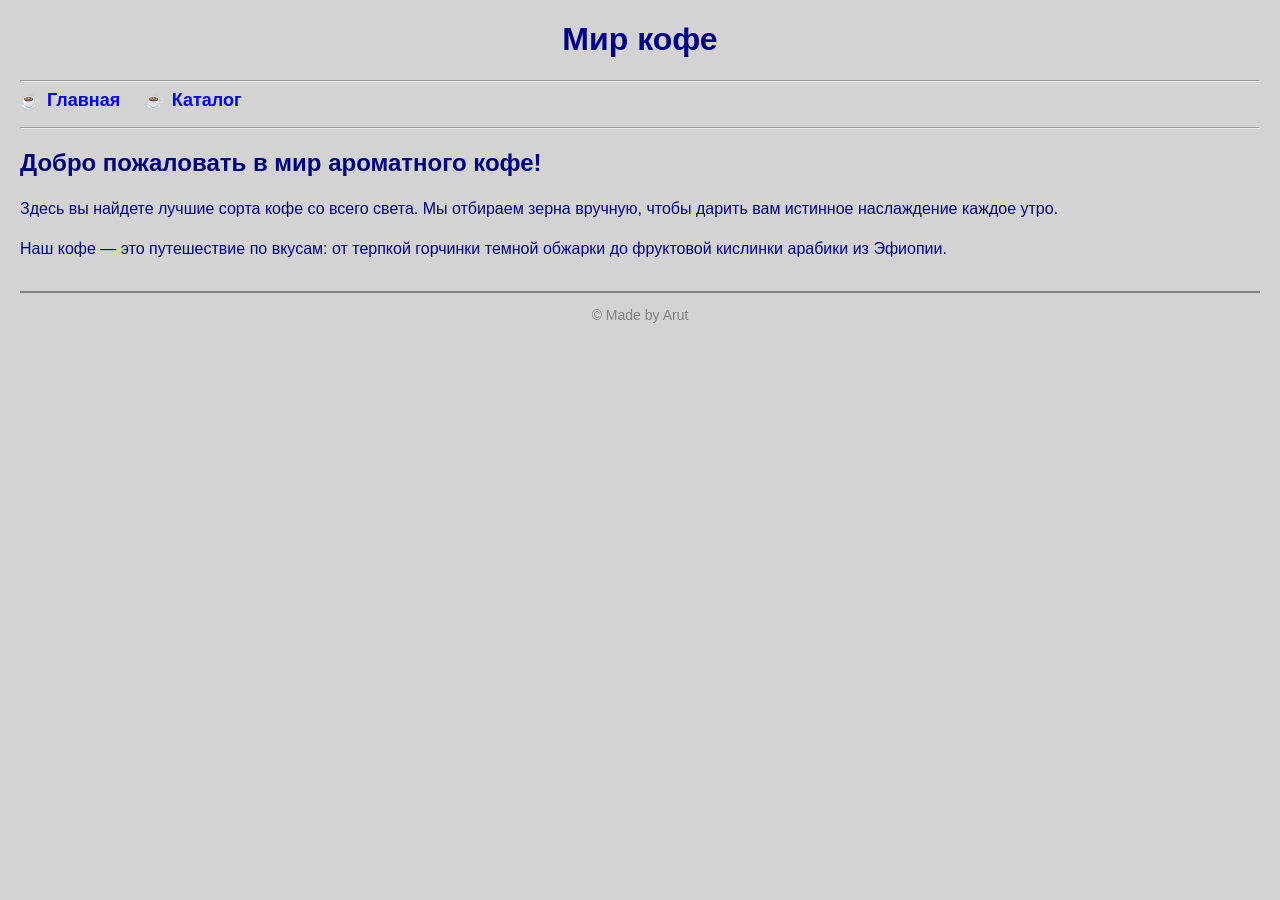
<file: index.html>
<!DOCTYPE html>
<html lang="ru">
<head>
    <meta charset="UTF-8">
    <meta name="viewport" content="width=device-width, initial-scale=1.0">
    <title>Мир кофе - Главная</title>
    <link rel="stylesheet" type="text/css" href="style.css">
</head>
<body>

    <header>
        <h1>Мир кофе</h1> 
        <hr> 
        <nav>
            <ul>
                <li><a href="index.html">Главная</a></li>
                <li><a href="catalog.html">Каталог</a></li>
            </ul>
        </nav>
        <hr> 
    </header>

    <main>
        <h2>Добро пожаловать в мир ароматного кофе!</h2>
        <p>Здесь вы найдете лучшие сорта кофе со всего света. Мы отбираем зерна вручную, чтобы дарить вам истинное наслаждение каждое утро.</p>
        <p>Наш кофе — это путешествие по вкусам: от терпкой горчинки темной обжарки до фруктовой кислинки арабики из Эфиопии.</p>
    </main>

    <footer>
        <hr> 
        <p>&copy; Made by Arut</p> 
    </footer>

</body>
</html>
</file>
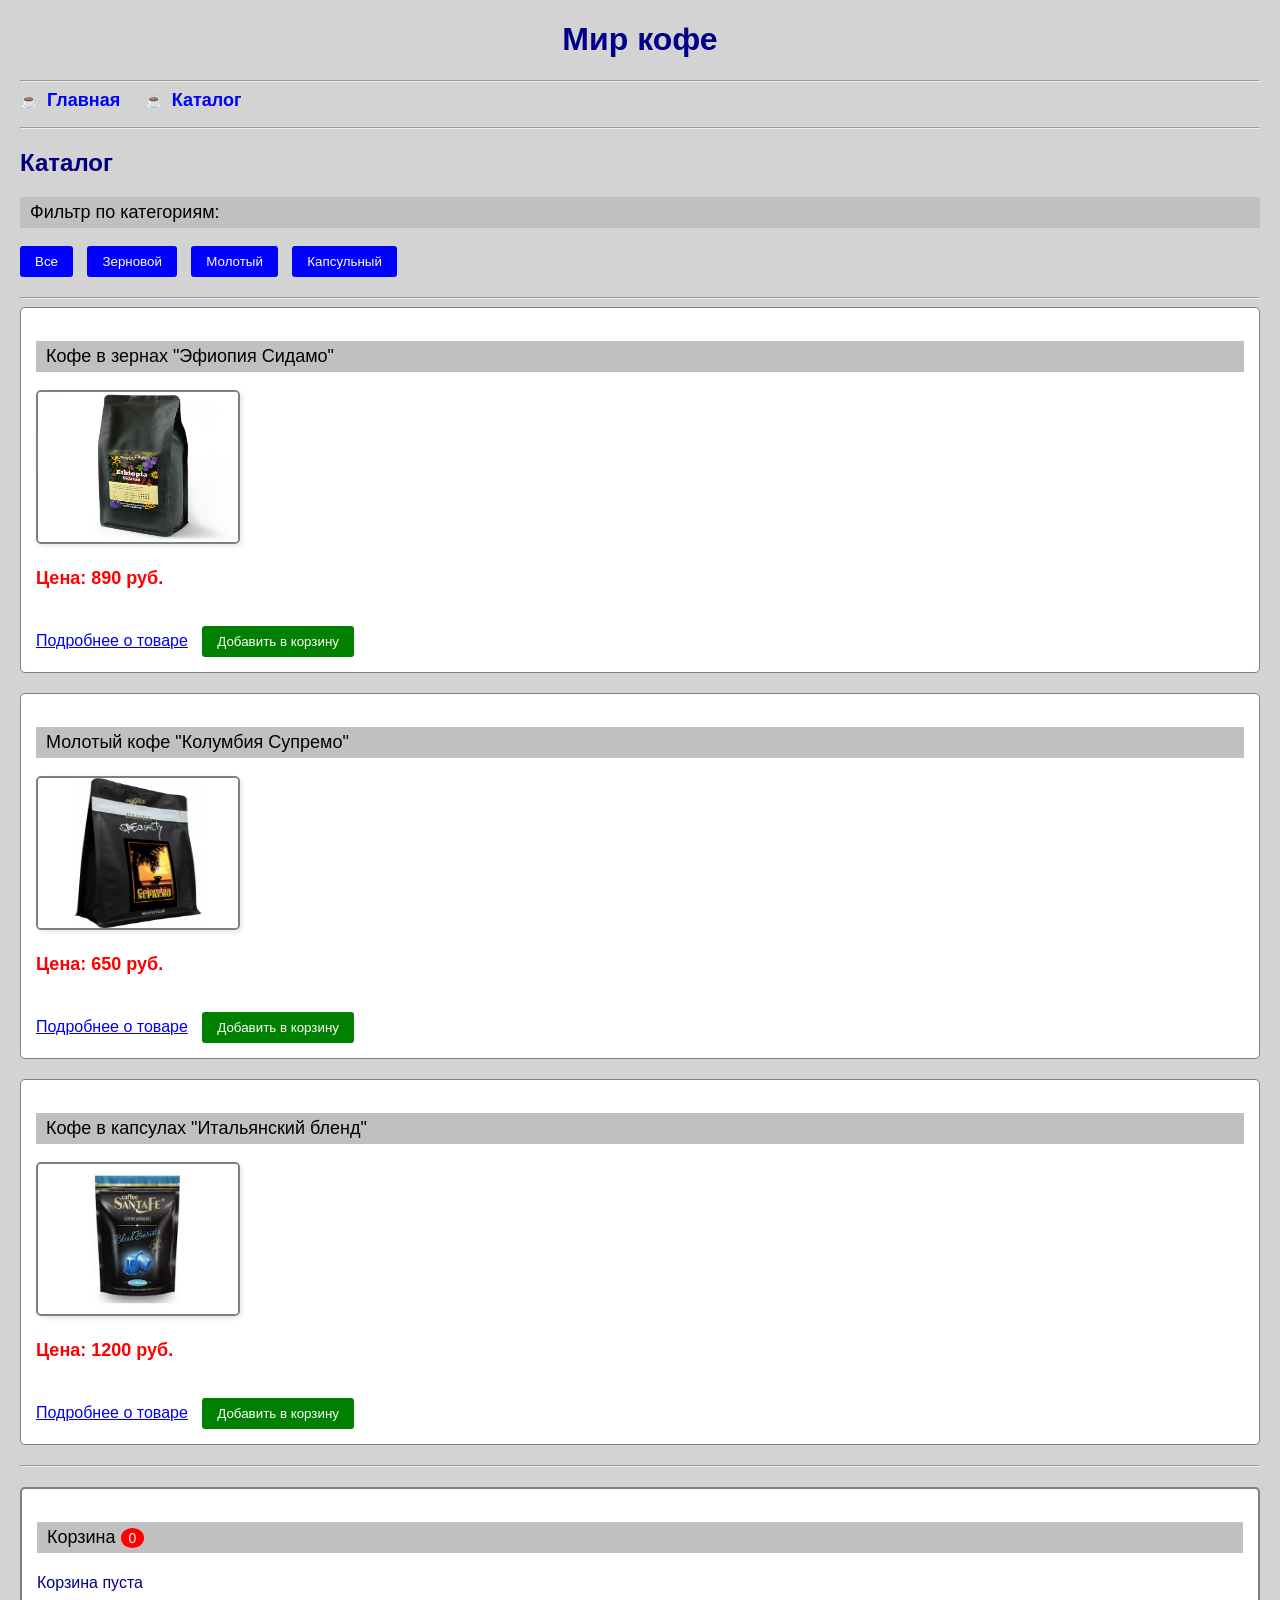
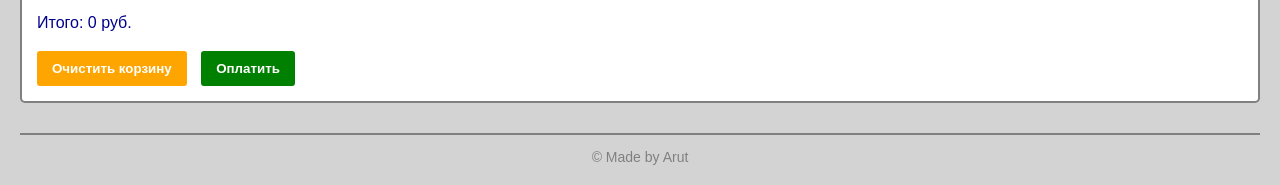
<file: catalog.html>
<!DOCTYPE html>
<html lang="ru">
<head>
    <meta charset="UTF-8">
    <meta name="viewport" content="width=device-width, initial-scale=1.0">
    <title>Мир кофе - Каталог</title>
    <link rel="stylesheet" type="text/css" href="style.css">
</head>
<body>

    <header>
        <h1>Мир кофе</h1>
        <hr>
        <nav>
            <ul>
                <li><a href="index.html">Главная</a></li>
                <li><a href="catalog.html">Каталог</a></li>
            </ul>
        </nav>
        <hr>
    </header>

    <main>
        <h2>Каталог</h2>
        
        <div class="filters">
            <h3>Фильтр по категориям:</h3>
            <button class="filter-btn" data-filter="all">Все</button>
            <button class="filter-btn" data-filter="зерновой">Зерновой</button>
            <button class="filter-btn" data-filter="молотый">Молотый</button>
            <button class="filter-btn" data-filter="капсульный">Капсульный</button>
        </div>
        
        <hr>
        
        <div class="catalog-item" data-category="зерновой" data-id="1">
            <h3>Кофе в зернах "Эфиопия Сидамо"</h3>
            <img src="images/sidamo-dark-1kg-700.jpg" alt="Кофе в зернах Эфиопия" width="200" height="150">
            <p class="price">Цена: 890 руб.</p>
            <br>
            <a href="pages/item1.html">Подробнее о товаре</a>
            <button class="add-to-cart" data-id="1">Добавить в корзину</button>
        </div>
        
        <div class="catalog-item" data-category="молотый" data-id="2">
            <h3>Молотый кофе "Колумбия Супремо"</h3>
            <img src="images/colombia-supremo-200g-ground.jpg" alt="Молотый кофе Колумбия" width="200" height="150">
            <p class="price">Цена: 650 руб.</p>
            <br>
            <a href="pages/item2.html">Подробнее о товаре</a>
            <button class="add-to-cart" data-id="2">Добавить в корзину</button>
        </div>

        <div class="catalog-item" data-category="капсульный" data-id="3">
            <h3>Кофе в капсулах "Итальянский бленд"</h3>
            <img src="images/images.jpeg" alt="Кофе в капсулах" width="200" height="150">
            <p class="price">Цена: 1200 руб.</p>
            <br>
            <a href="pages/item3.html">Подробнее о товаре</a>
            <button class="add-to-cart" data-id="3">Добавить в корзину</button>
        </div>
        
        <hr>
        
        <div class="cart">
            <h3>Корзина <span id="cart-count">0</span></h3>
            <div id="cart-items">
                <p>Корзина пуста</p>
            </div>
            <p>Итого: <span id="cart-total">0</span> руб.</p>
            <button id="clear-cart-btn">Очистить корзину</button>
            <button id="checkout-btn">Оплатить</button>
        </div>
        
    </main>

    <footer>
        <hr>
        <p>&copy; Made by Arut</p>
    </footer>
    
    <script src="script.js"></script>
</body>
</html>
</file>
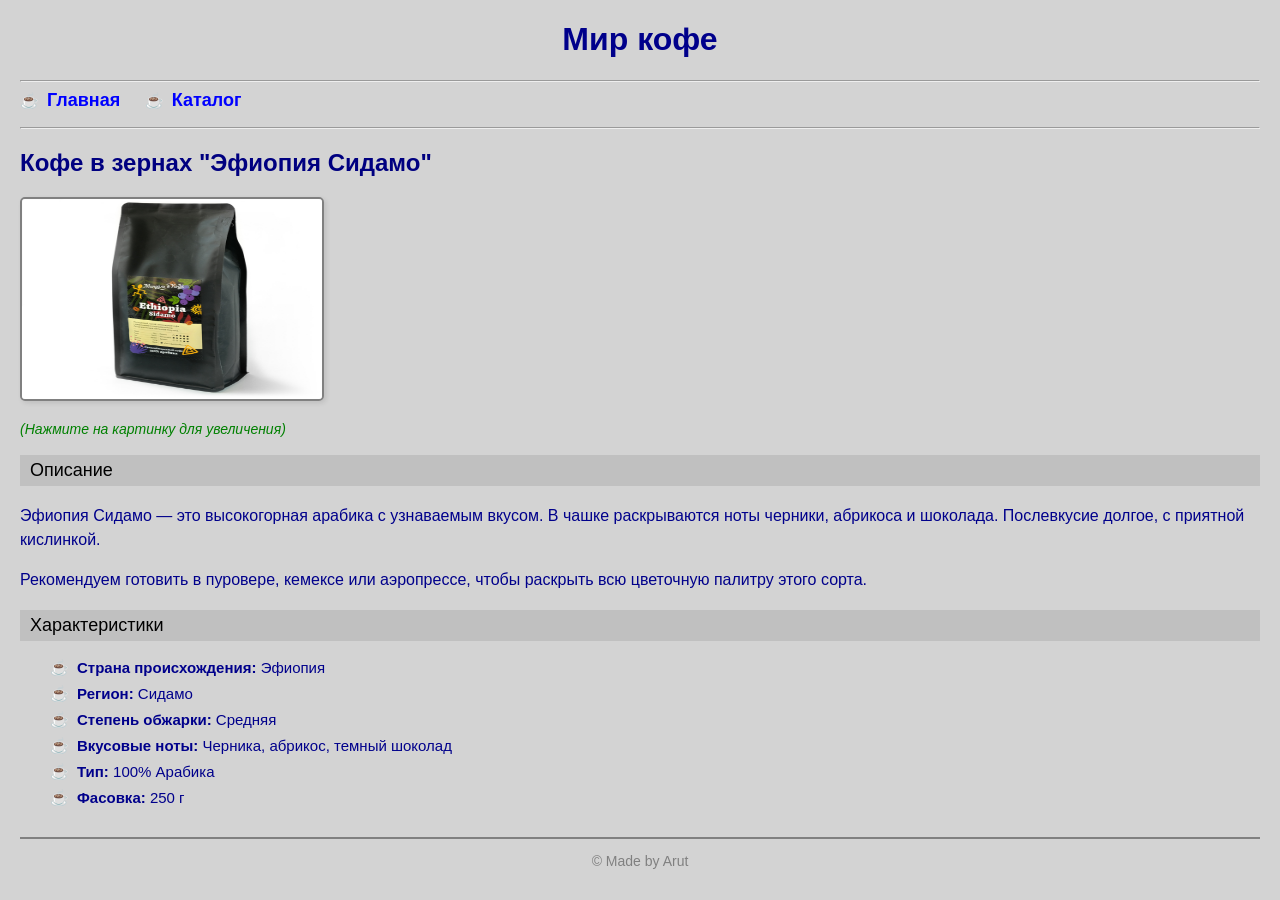
<file: pages/item1.html>
<!DOCTYPE html>
<html lang="ru">
<head>
    <meta charset="UTF-8">
    <meta name="viewport" content="width=device-width, initial-scale=1.0">
    <title>Мир кофе - Эфиопия Сидамо</title>
    <link rel="stylesheet" type="text/css" href="../style.css">
</head>
<body>

    <header>
        <h1>Мир кофе</h1>
        <hr>
        <nav>
            <ul>
                <li><a href="../index.html">Главная</a></li>
                <li><a href="../catalog.html">Каталог</a></li>
            </ul>
        </nav>
        <hr>
    </header>

    <main>
        <h2>Кофе в зернах "Эфиопия Сидамо"</h2>

        <a href="../images/sidamo-dark-1kg-700.jpg" target="_blank">
            <img src="../images/sidamo-dark-1kg-700.jpg" alt="Кофе в зернах Эфиопия Сидамо" width="300" height="200">
        </a>
        <p><small>(Нажмите на картинку для увеличения)</small></p>

        <h3>Описание</h3>
        <p>
            Эфиопия Сидамо — это высокогорная арабика с узнаваемым вкусом. В чашке раскрываются ноты черники, абрикоса и шоколада. Послевкусие долгое, с приятной кислинкой.
        </p>
        <p>
            Рекомендуем готовить в пуровере, кемексе или аэропрессе, чтобы раскрыть всю цветочную палитру этого сорта.
        </p>

        <h3>Характеристики</h3>

        <ul>
            <li><b>Страна происхождения:</b> Эфиопия</li>
            <li><b>Регион:</b> Сидамо</li>
            <li><b>Степень обжарки:</b> Средняя</li>
            <li><b>Вкусовые ноты:</b> Черника, абрикос, темный шоколад</li>
            <li><b>Тип:</b> 100% Арабика</li>
            <li><b>Фасовка:</b> 250 г</li>
        </ul>
    </main>

    <footer>
        <hr>
        <p>&copy; Made by Arut</p>
    </footer>

</body>
</html>
</file>
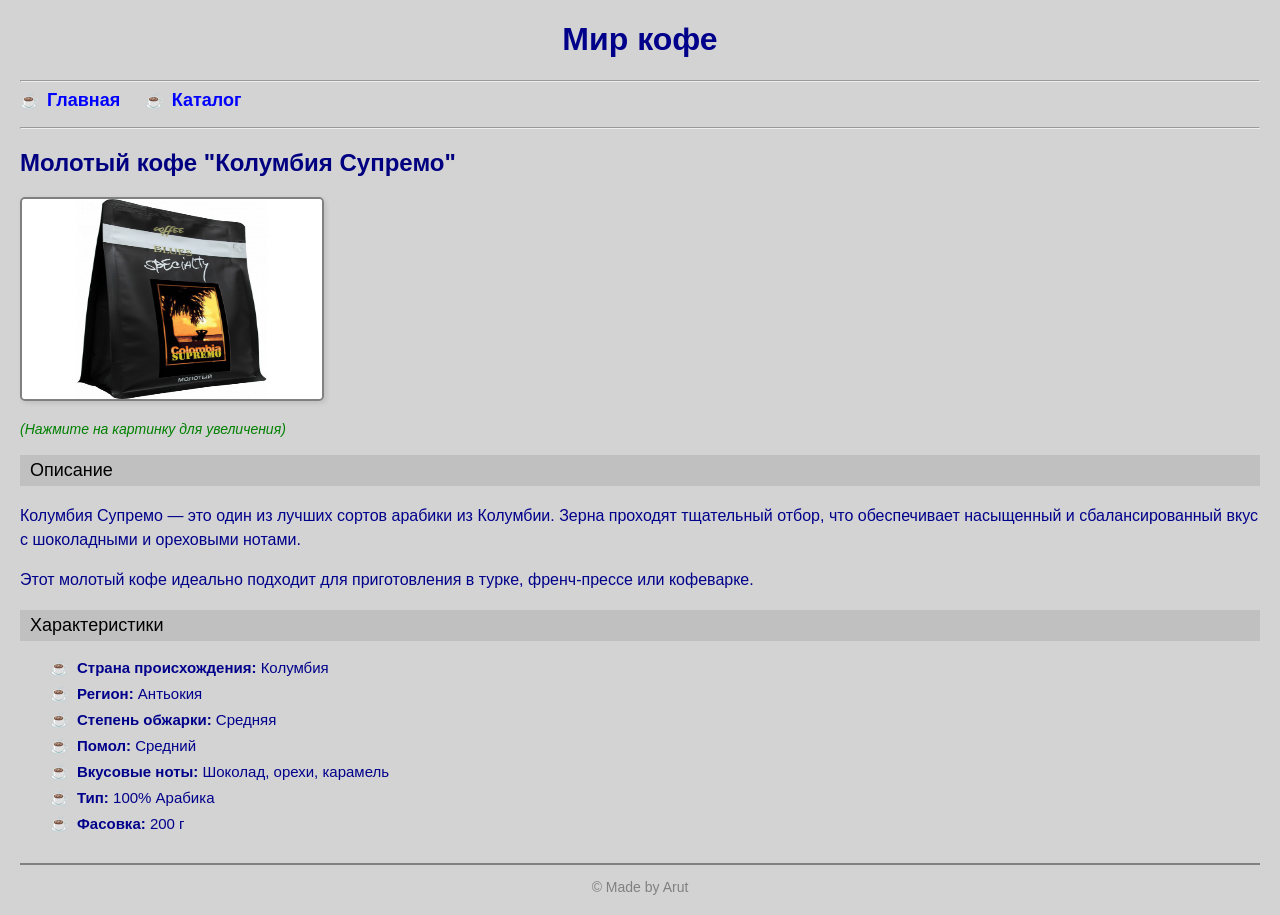
<file: pages/item2.html>
<!DOCTYPE html>
<html lang="ru">
<head>
    <meta charset="UTF-8">
    <meta name="viewport" content="width=device-width, initial-scale=1.0">
    <title>Мир кофе - Колумбия Супремо</title>
    <link rel="stylesheet" type="text/css" href="../style.css">
</head>
<body>

    <header>
        <h1>Мир кофе</h1>
        <hr>
        <nav>
            <ul>
                <li><a href="../index.html">Главная</a></li>
                <li><a href="../catalog.html">Каталог</a></li>
            </ul>
        </nav>
        <hr>
    </header>

    <main>
        <h2>Молотый кофе "Колумбия Супремо"</h2>

        <a href="../images/colombia-supremo-200g-ground.jpg" target="_blank">
            <img src="../images/colombia-supremo-200g-ground.jpg" alt="Молотый кофе Колумбия Супремо" width="300" height="200">
        </a>
        <p><small>(Нажмите на картинку для увеличения)</small></p>

        <h3>Описание</h3>
        <p>
            Колумбия Супремо — это один из лучших сортов арабики из Колумбии. Зерна проходят тщательный отбор, что обеспечивает насыщенный и сбалансированный вкус с шоколадными и ореховыми нотами.
        </p>
        <p>
            Этот молотый кофе идеально подходит для приготовления в турке, френч-прессе или кофеварке.
        </p>

        <h3>Характеристики</h3>

        <ul>
            <li><b>Страна происхождения:</b> Колумбия</li>
            <li><b>Регион:</b> Антьокия</li>
            <li><b>Степень обжарки:</b> Средняя</li>
            <li><b>Помол:</b> Средний</li>
            <li><b>Вкусовые ноты:</b> Шоколад, орехи, карамель</li>
            <li><b>Тип:</b> 100% Арабика</li>
            <li><b>Фасовка:</b> 200 г</li>
        </ul>
    </main>

    <footer>
        <hr>
        <p>&copy; Made by Arut</p>
    </footer>

</body>
</html>
</file>
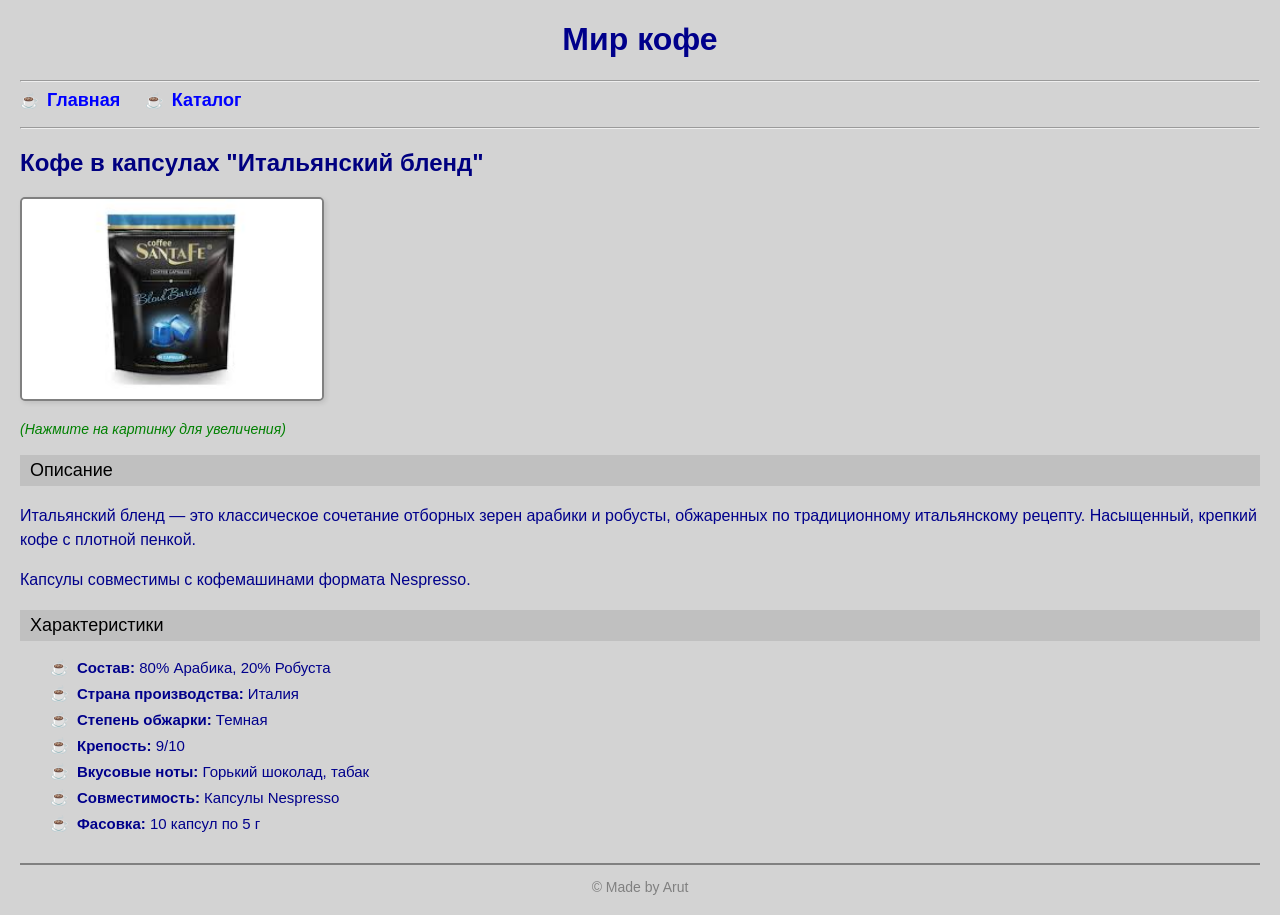
<file: pages/item3.html>
<!DOCTYPE html>
<html lang="ru">
<head>
    <meta charset="UTF-8">
    <meta name="viewport" content="width=device-width, initial-scale=1.0">
    <title>Мир кофе - Итальянский бленд</title>
    <link rel="stylesheet" type="text/css" href="../style.css">
</head>
<body>

    <header>
        <h1>Мир кофе</h1>
        <hr>
        <nav>
            <ul>
                <li><a href="../index.html">Главная</a></li>
                <li><a href="../catalog.html">Каталог</a></li>
            </ul>
        </nav>
        <hr>
    </header>

    <main>
        <h2>Кофе в капсулах "Итальянский бленд"</h2>

        <a href="../images/images.jpeg" target="_blank">
            <img src="../images/images.jpeg" alt="Кофе в капсулах Итальянский бленд" width="300" height="200">
        </a>
        <p><small>(Нажмите на картинку для увеличения)</small></p>

        <h3>Описание</h3>
        <p>
            Итальянский бленд — это классическое сочетание отборных зерен арабики и робусты, обжаренных по традиционному итальянскому рецепту. Насыщенный, крепкий кофе с плотной пенкой.
        </p>
        <p>
            Капсулы совместимы с кофемашинами формата Nespresso.
        </p>

        <h3>Характеристики</h3>

        <ul>
            <li><b>Состав:</b> 80% Арабика, 20% Робуста</li>
            <li><b>Страна производства:</b> Италия</li>
            <li><b>Степень обжарки:</b> Темная</li>
            <li><b>Крепость:</b> 9/10</li>
            <li><b>Вкусовые ноты:</b> Горький шоколад, табак</li>
            <li><b>Совместимость:</b> Капсулы Nespresso</li>
            <li><b>Фасовка:</b> 10 капсул по 5 г</li>
        </ul>
    </main>

    <footer>
        <hr>
        <p>&copy; Made by Arut</p>
    </footer>

</body>
</html>
</file>
<file: style.css>
body {
    background-color: lightgray;
    font-family: Arial, sans-serif;
    margin: 20px;
    padding: 0;
}

nav ul {
    list-style-type: none;
    padding: 0;
    margin: 0;
}

nav ul li {
    display: inline-block;
    margin-right: 20px;
}

nav ul li a {
    color: blue;
    font-size: 18px;
    font-weight: bold;
    text-decoration: none;
    font-style: normal;
}

nav ul li a:hover {
    text-decoration: underline;
    color: red;
}

h1 {
    color: darkblue;
    text-align: center;
}

h2 {
    color: navy;
}

h3 {
    color: black;
    font-size: 18px;
    font-weight: 400;
    background-color: silver;
    padding: 5px 10px;
}

small {
    color: green;
    font-size: 14px;
    font-style: italic;
    line-height: 16px;
    display: block;
    margin-top: 5px;
}

main p {
    color: darkblue;
    font-size: 16px;
    font-weight: 400;
    line-height: 24px;
    text-align: left;
}

.price {
    color: red;
    font-weight: bold;
    font-size: 18px;
}

ul {
    list-style-type: none;
    padding-left: 30px;
}

ul li {
    margin-bottom: 8px;
    font-size: 15px;
    color: darkblue;
}

ul li::before {
    content: "☕";
    margin-right: 8px;
    color: purple;
}

footer {
    margin-top: 30px;
    text-align: center;
    font-size: 14px;
    color: gray;
}

footer hr {
    border: 1px solid gray;
}

main img {
    border: 2px solid gray;
    border-radius: 5px;
    box-shadow: 2px 2px 5px rgba(0,0,0,0.1);
}

.catalog-item {
    border: 1px solid gray;
    padding: 15px;
    margin-bottom: 20px;
    background-color: white;
    border-radius: 5px;
}

/* Стили для фильтров */
.filters {
    margin-bottom: 20px;
}

.filter-btn {
    background-color: blue;
    color: white;
    border: none;
    padding: 8px 15px;
    margin-right: 10px;
    cursor: pointer;
    border-radius: 3px;
}

.filter-btn:hover {
    background-color: darkblue;
}

/* Стили для кнопок добавления */
.add-to-cart {
    background-color: green;
    color: white;
    border: none;
    padding: 8px 15px;
    margin-left: 10px;
    cursor: pointer;
    border-radius: 3px;
}

.add-to-cart:hover {
    background-color: darkgreen;
}

/* Стили для корзины */
.cart {
    background-color: white;
    border: 2px solid gray;
    padding: 15px;
    margin-top: 20px;
    border-radius: 5px;
}

.cart-item {
    border-bottom: 1px solid lightgray;
    padding: 10px 0;
}

.remove-item {
    background-color: red;
    color: white;
    border: none;
    padding: 5px 10px;
    cursor: pointer;
    border-radius: 3px;
    margin-top: 5px;
}

.remove-item:hover {
    background-color: darkred;
}

#clear-cart-btn, #checkout-btn {
    background-color: orange;
    color: white;
    border: none;
    padding: 10px 15px;
    margin-right: 10px;
    cursor: pointer;
    border-radius: 3px;
    font-weight: bold;
}

#checkout-btn {
    background-color: green;
}

#clear-cart-btn:hover {
    background-color: darkorange;
}

#checkout-btn:hover {
    background-color: darkgreen;
}

#cart-count {
    background-color: red;
    color: white;
    padding: 2px 8px;
    border-radius: 50%;
    font-size: 14px;
}
</file>
